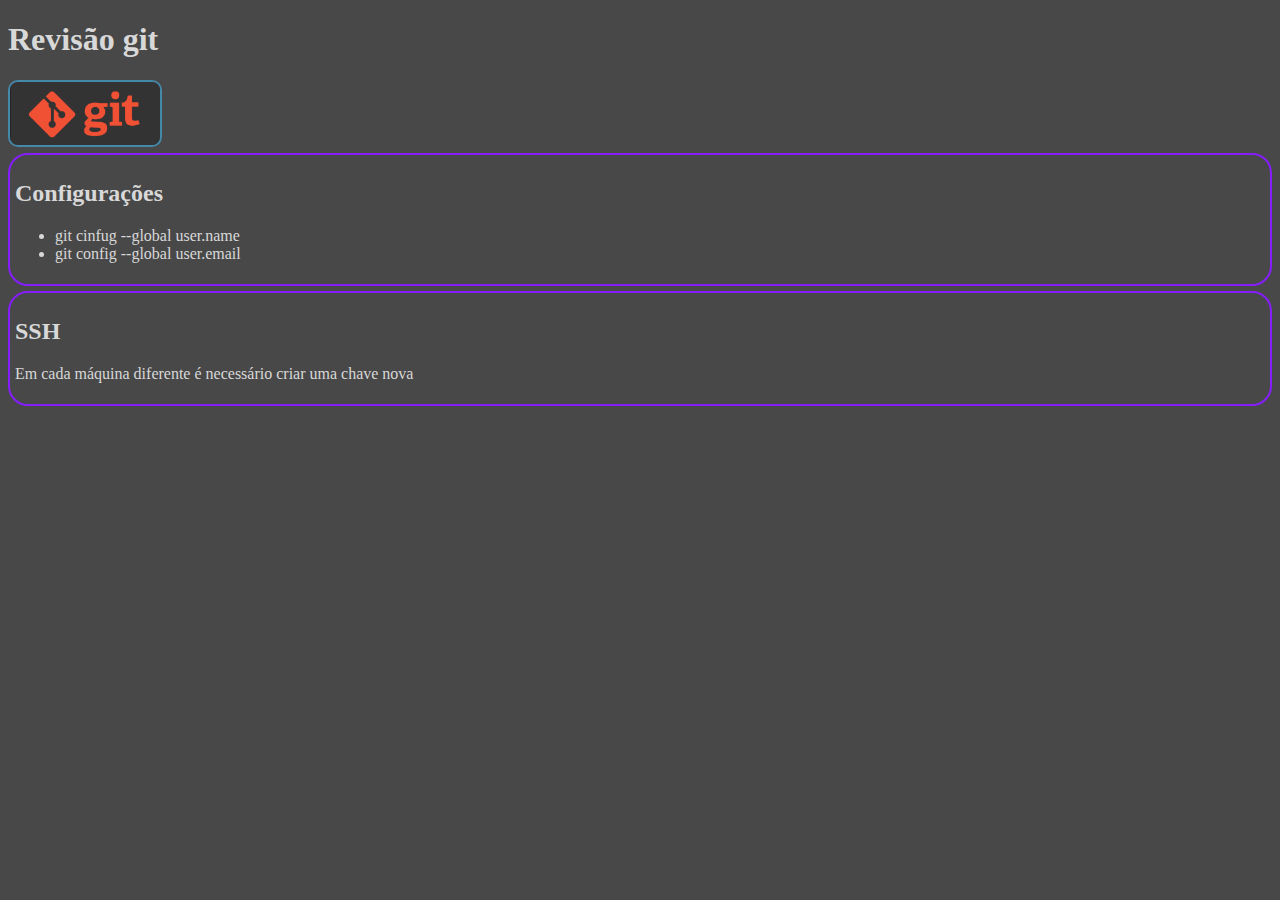
<file: index.html>
<!DOCTYPE html>
<html lang="en">

<head>
    <meta charset="UTF-8">
    <meta name="viewport" content="width=device-width, initial-scale=1.0">
    <meta http-equiv="X-UA-Compatible" content="ie=edge">
    <title>Revisão do git</title>
    <link rel="stylesheet" type="text/css" href="./assets/css/principal.css">
</head>

<body>
    <h1>Revisão git</h1>
    <div id="logo">
        <img src="assets/imagens/foto.png">

    </div>
    <div class="secao">
        <h2>Configurações</h2>
        <ul>
            <li>git cinfug --global user.name</li>
            <li>git config --global user.email</li>
        </ul>
    </div>
    <div class="secao">
        <h2>SSH</h2>
        <p>Em cada máquina diferente é necessário criar uma chave nova</p>
    </div>

</body>

</html>
</file>
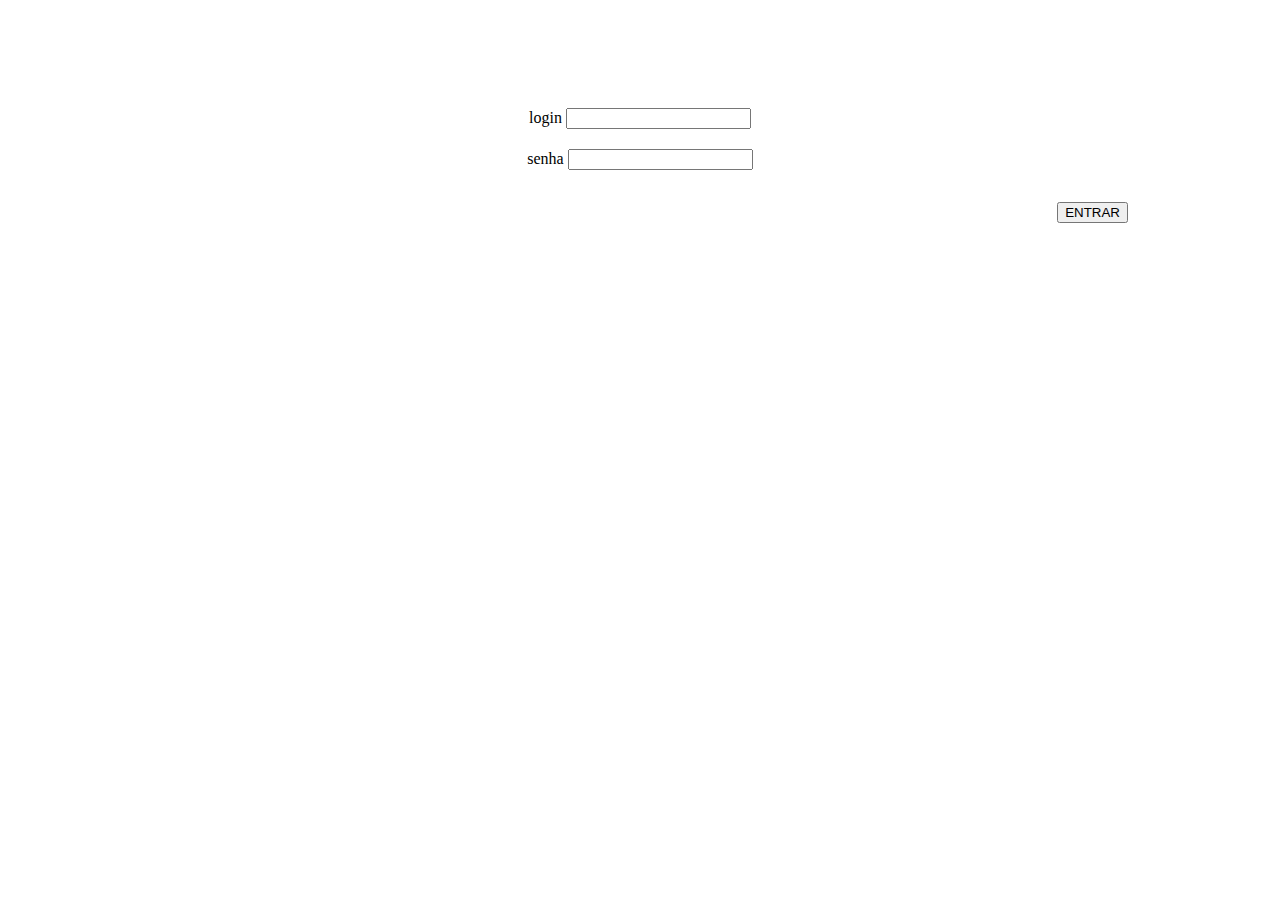
<file: tela_de_login.html>
<!DOCTYPE html>
<html lang="en">
<head>
    <meta charset="UTF-8">
    <meta name="viewport" content="width=device-width, initial-scale=1.0">
    <meta http-equiv="X-UA-Compatible" content="ie=edge">
    <title>login</title>
</head>
<body style="text-align: CENTER;padding: 5em;">
    <form>
        <div style="padding:1.25em">
        <label>login</label>
        <input type="text" name="login">
    </div>
    <div>
        <label>senha</label>
        <input type="password" name="senha">
    </div>
    <div style="padding:2em 4em; text-align: right">
    <button type="button">ENTRAR</button>
    </div>
    </form>
    
</body>
</html>
</file>
<file: assets/css/principal.css>
body{
    color:#d8d8d8;
    background-color: #484848;
}
#logo img{
    width: 150px;
    border: 2px solid #48af;
    border-radius: 10px;
}
.secao{
    border:2px solid #851dfd;
    border-radius:20px;
    padding: 5px;
    margin-top: 2px;
    margin-bottom:5px;
}
</file>
